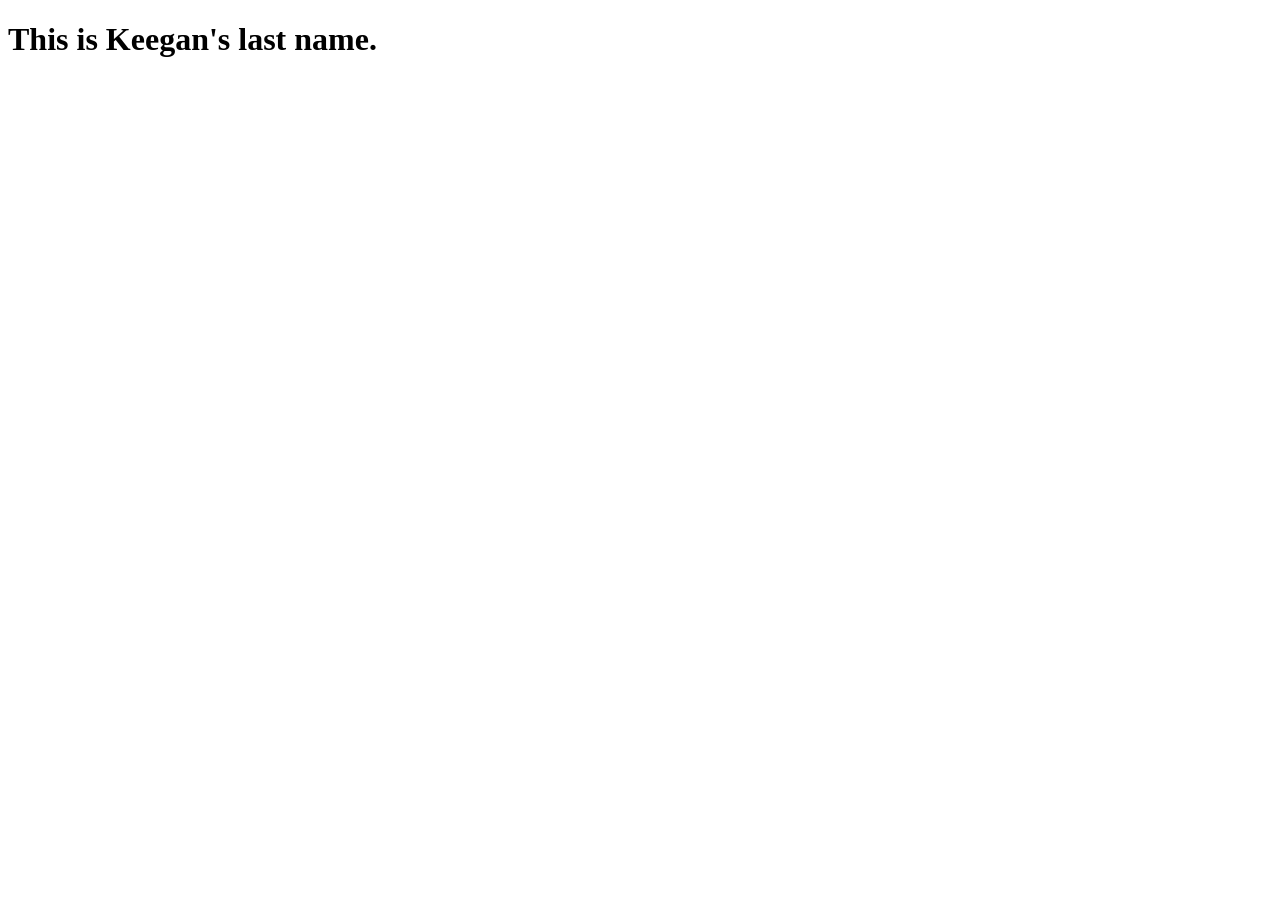
<file: bates.html>
<!DOCTYPE html>
<html lang="en">
<head>
    <meta charset="UTF-8">
    <meta name="viewport" content="width=device-width, initial-scale=1.0">
    <title>Document</title>
</head>
<body>
    <h1>This is Keegan's last name.</h1>
</body>
</html>
</file>
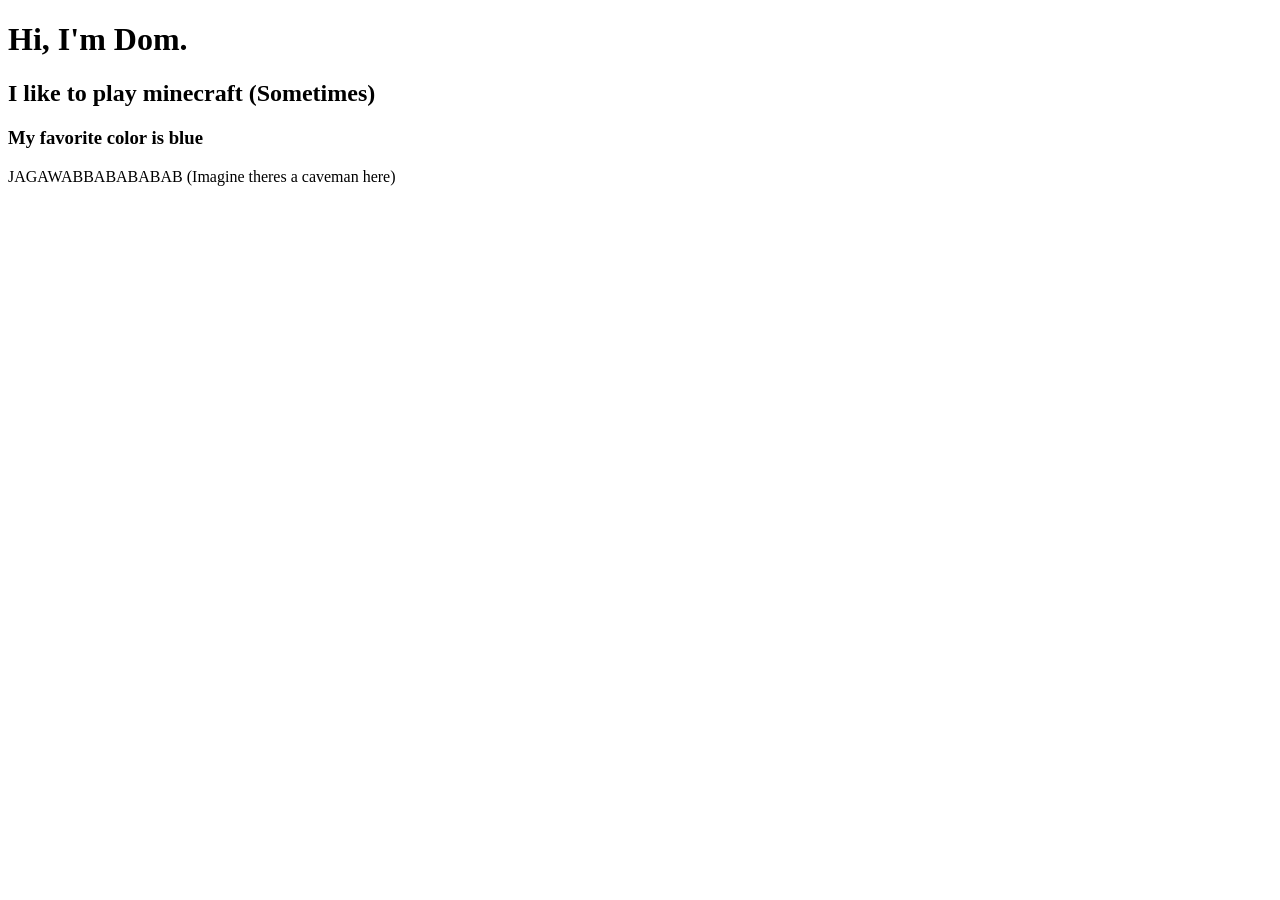
<file: Dom.html>
<!DOCTYPE html>
<html lang="en">
<head>
    <meta charset="UTF-8">
    <meta name="viewport" content="width=device-width, initial-scale=1.0">
    <title>Dom</title>
</head>
<body>
    <h1>Hi, I'm Dom.</h1>
    <h2>I like to play minecraft (Sometimes) </h2>
    <h3>My favorite color is blue</h3>
    <p>JAGAWABBABABABAB (Imagine theres a caveman here)</p>
</body>
</html>
</file>
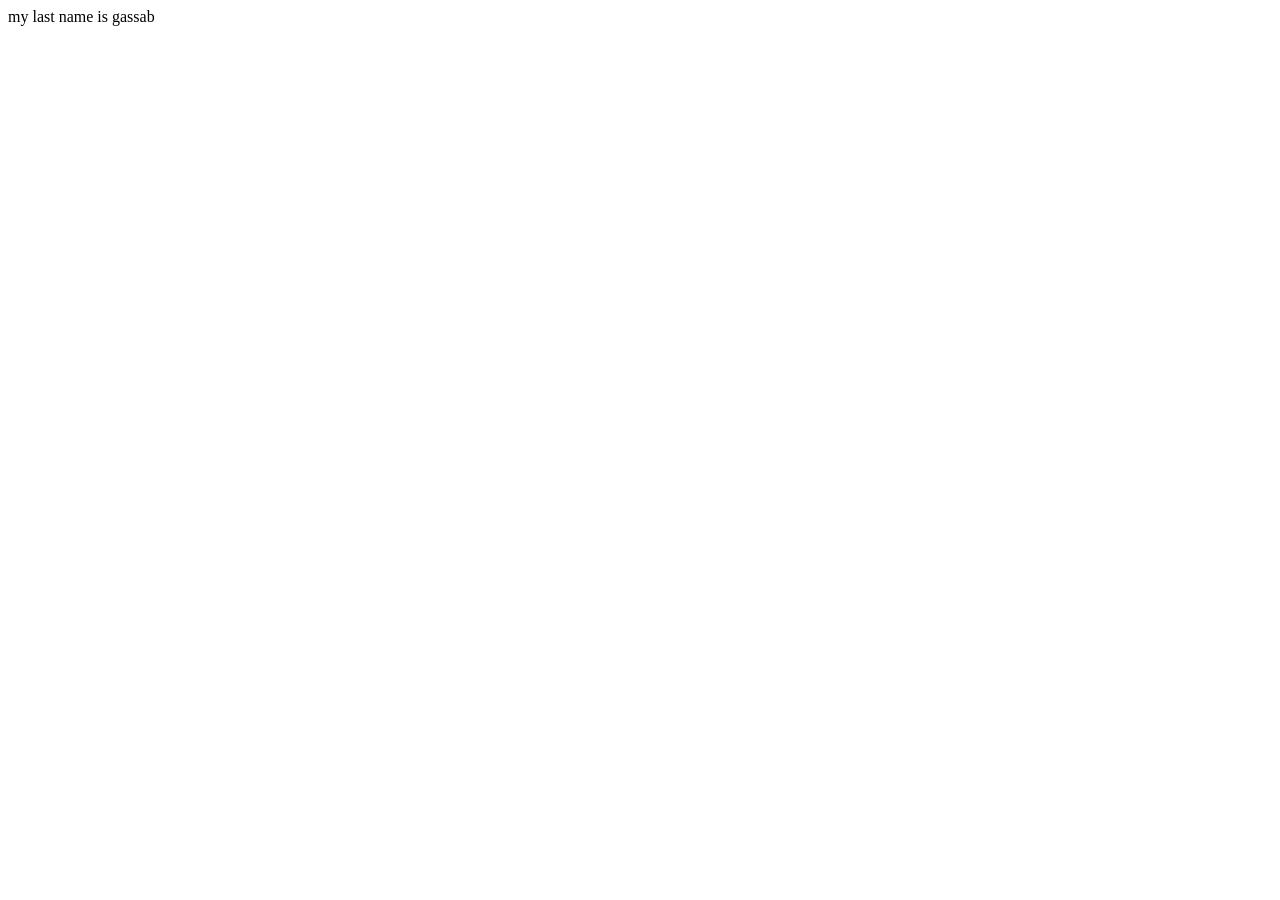
<file: gassab.html>
<!DOCTYPE html>
<html lang="en">
<head>
    <meta charset="UTF-8">
    <meta name="viewport" content="width=device-width, initial-scale=1.0">
    <title>Document</title>
</head>
<body>
    my last name is gassab
</body>
</html>
</file>
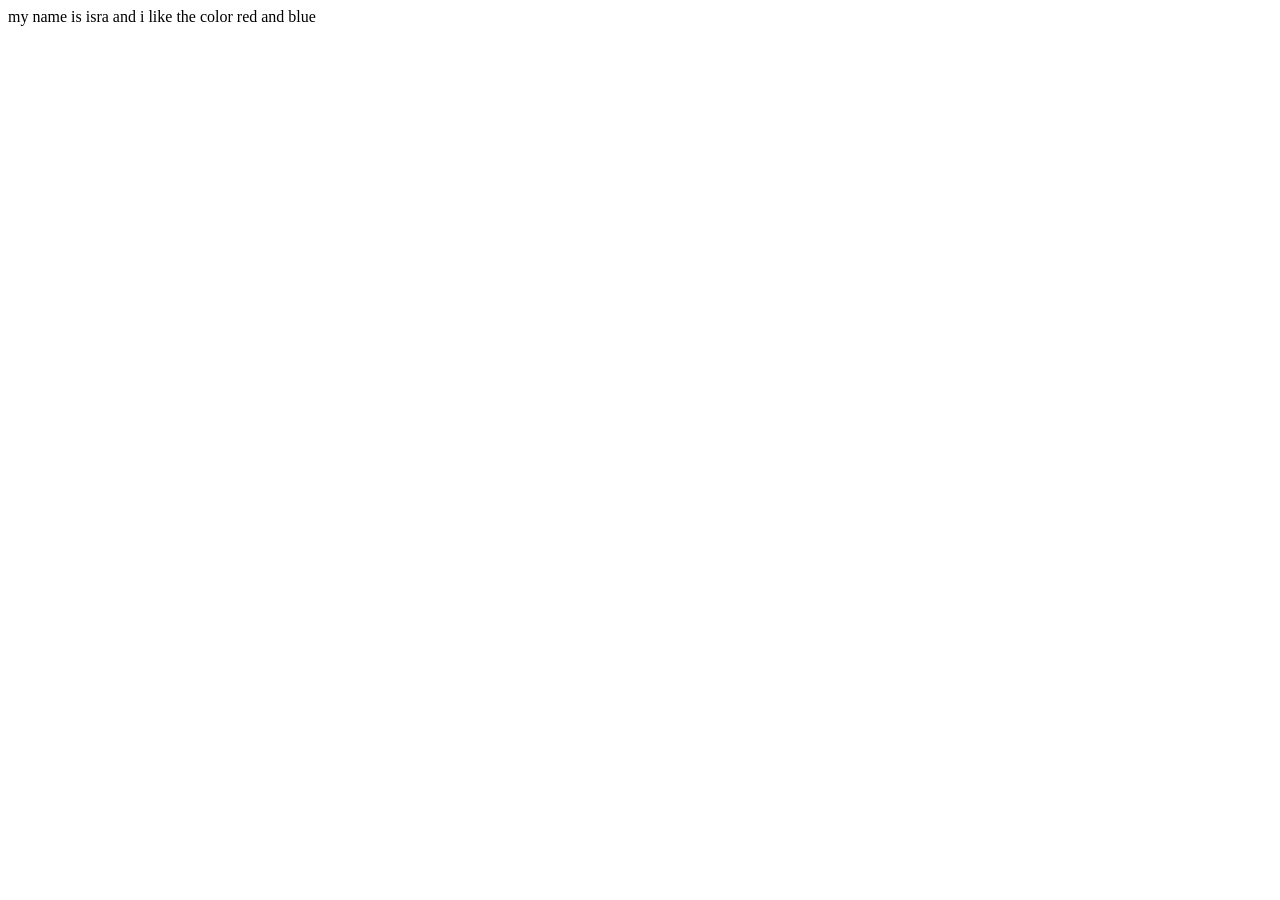
<file: isra.html>
<!DOCTYPE html>
<html lang="en">
<head>
    <meta charset="UTF-8">
    <meta name="viewport" content="width=device-width, initial-scale=1.0">
    <title>Document</title>
</head>
<body>
    my name is isra and i like the color red
    and blue
</body>
</html>
</file>
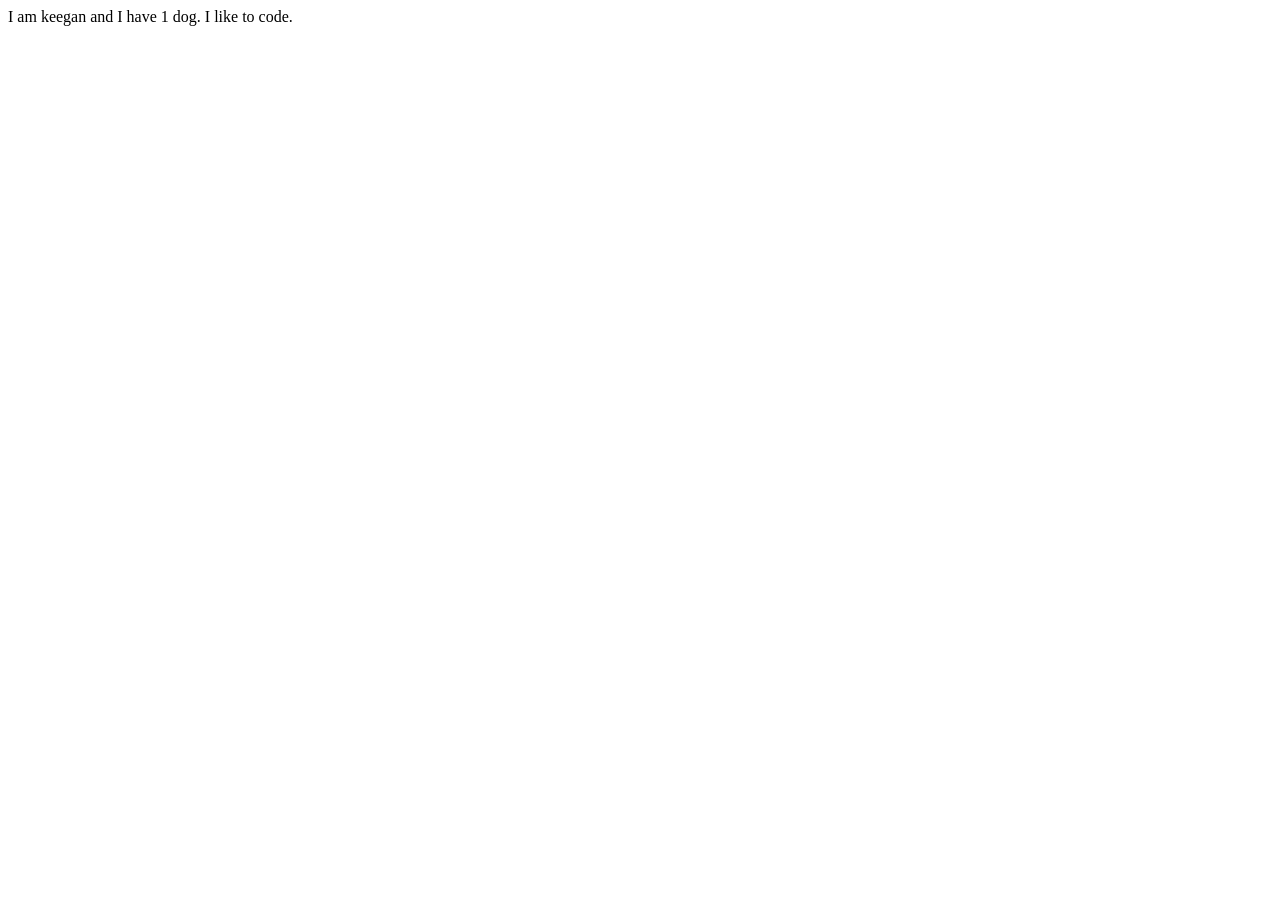
<file: keegan.html>
<!DOCTYPE html>
<html lang="en">
<head>
    <meta charset="UTF-8">
    <meta name="viewport" content="width=device-width, initial-scale=1.0">
    <title>Document</title>
</head>
<body>
    I am keegan and I have 1 dog. I like to code.
    <script>
        const javascript = "Cool";
    </script>
</body>
</html>
</file>
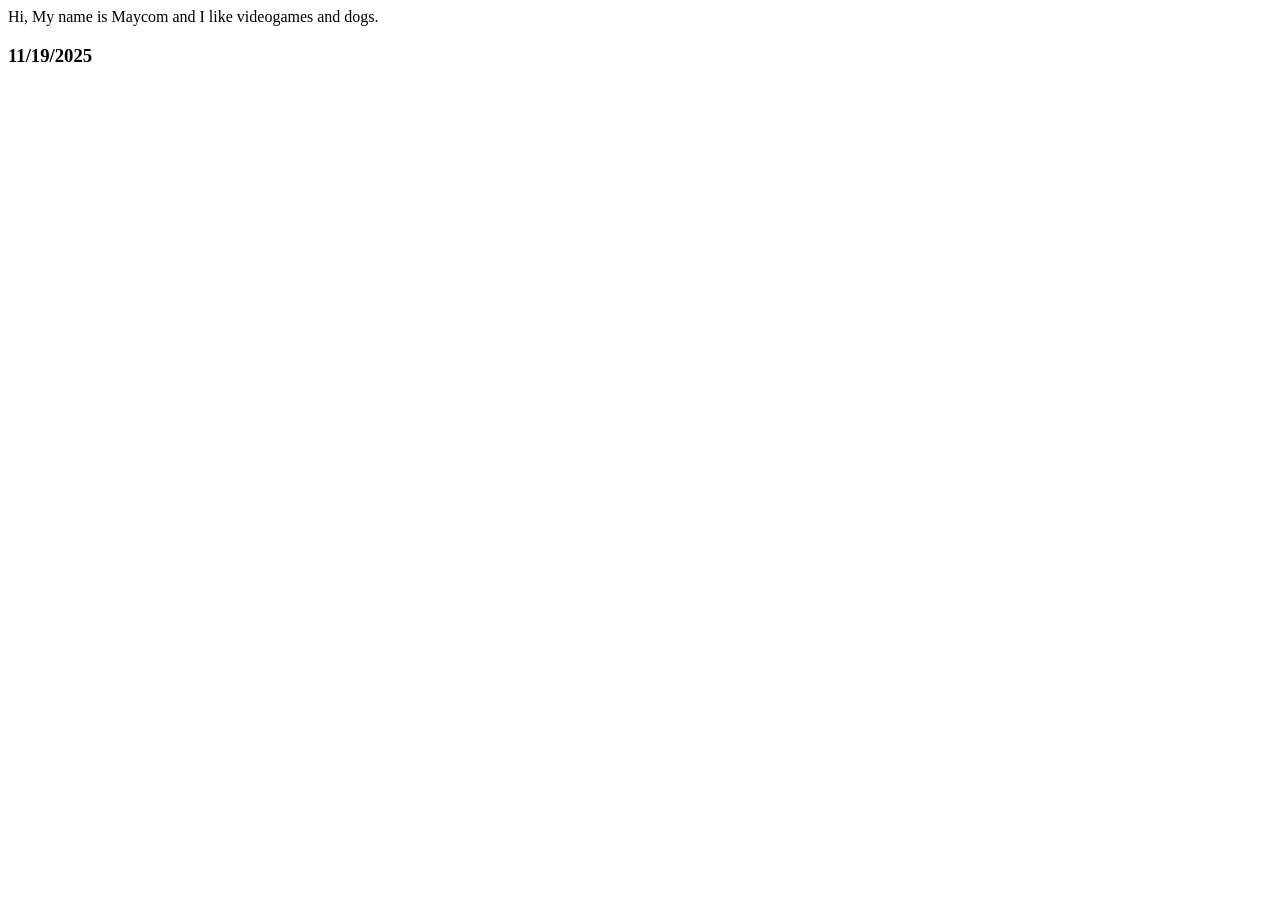
<file: maycom.html>
<!DOCTYPE html>
<html lang="en">
<head>
    <meta charset="UTF-8">
    <meta name="viewport" content="width=device-width, initial-scale=1.0">
    <title>Document</title>
</head>
<body>
    Hi, My name is Maycom and I like videogames and dogs.
    <h3>11/19/2025</h3>
</body>
</html>
</file>
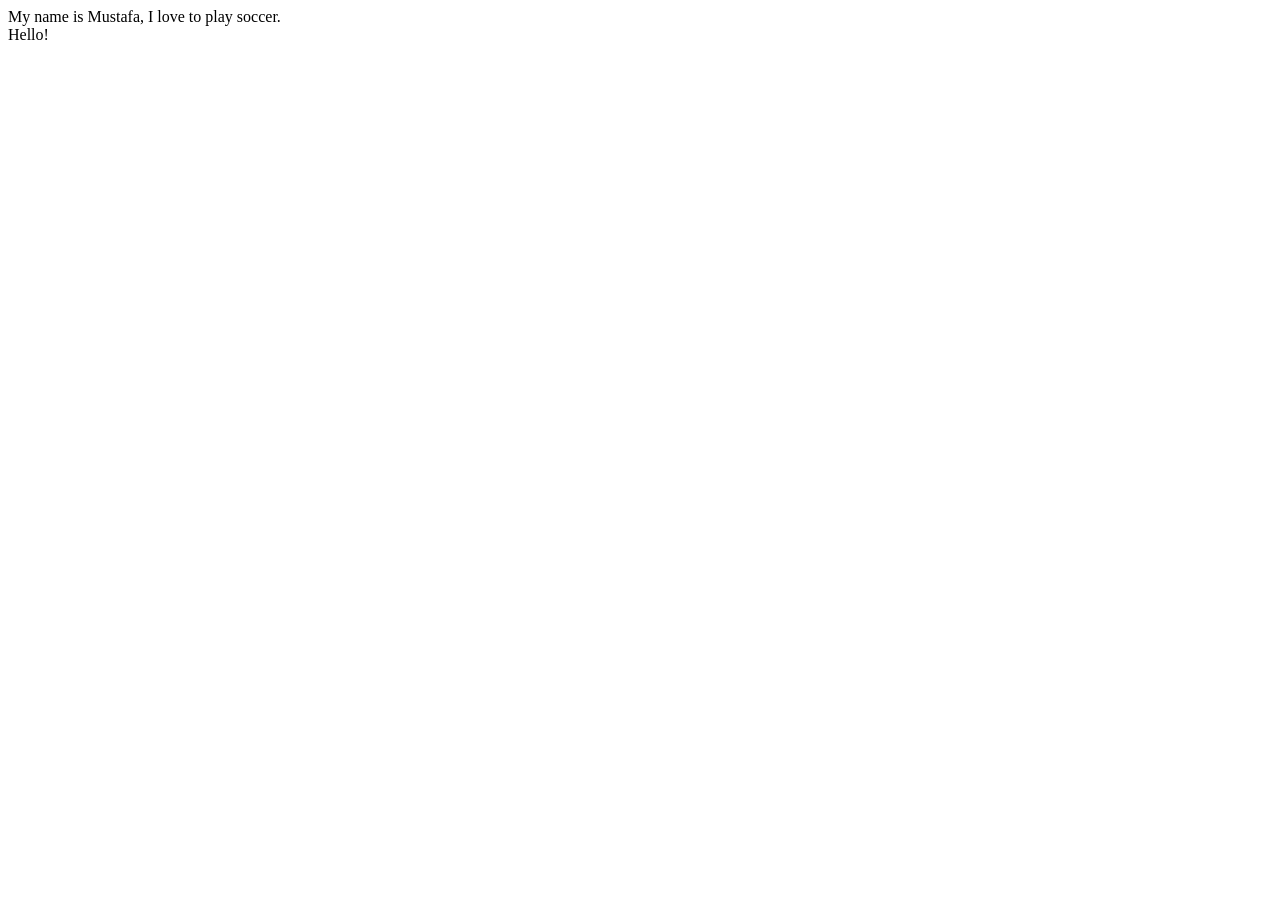
<file: mustafa.html>
<!DOCTYPE html>
<html lang="en">
<head>
    <meta charset="UTF-8">
    <meta name="viewport" content="width=device-width, initial-scale=1.0">
    <title>Document</title>
</head>
<body>
    My name is Mustafa, I love to play soccer.
    <br>
    Hello!
</body>
</html>
</file>
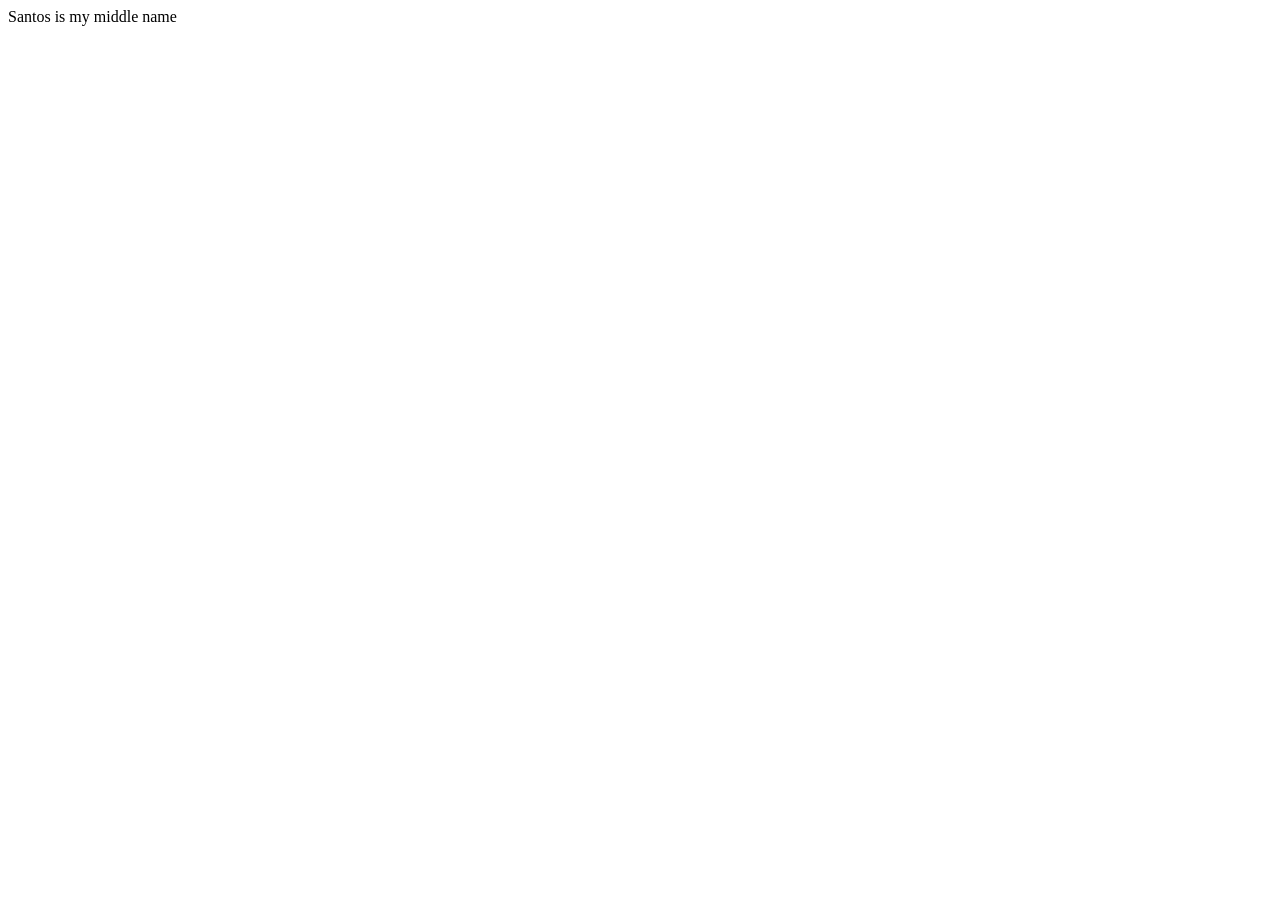
<file: santos.html>
<!DOCTYPE html>
<html lang="en">
<head>
    <meta charset="UTF-8">
    <meta name="viewport" content="width=device-width, initial-scale=1.0">
    <title>Document</title>
</head>
<body>
    Santos is my middle name
</body>
</html>
</file>
